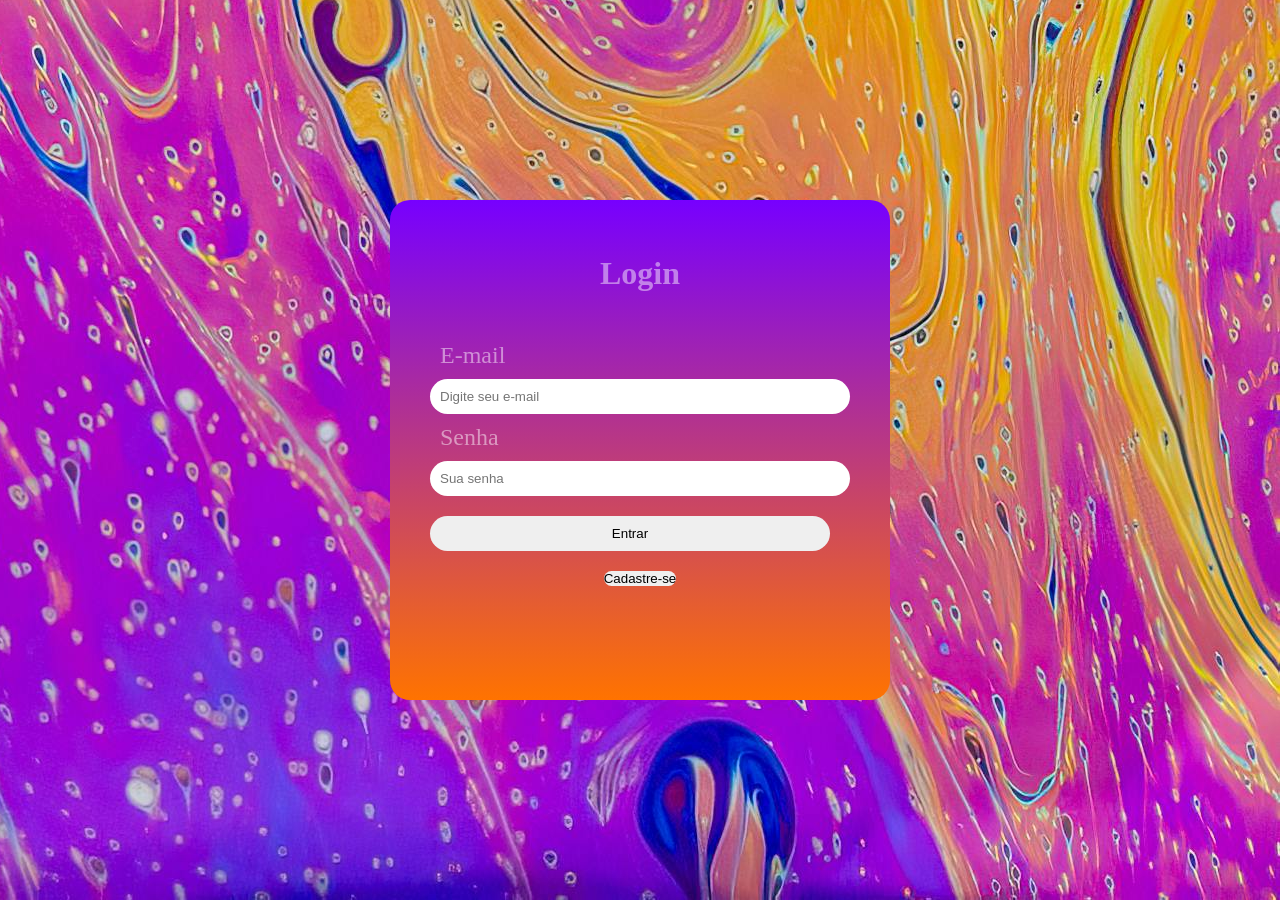
<file: index.html>
<!DOCTYPE html>
<html lang="pt-br">
<head>
    <meta charset="UTF-8">
    <meta name="viewport" content="width=device-width, initial-scale=1.0">
    <title>Document</title>
   <link rel="stylesheet" href="style.css">
</head>
<body>
    
    <form class="container" action="cadastro.php" autocomplete="on">
    <h1>Login</h1>
<div class="conteudo">
    <label for="iemail">E-mail</label>
    <input type="email" name="email" id="iemail" required placeholder="Digite seu e-mail" minlength="10" maxlength="30">

    <br>

     <label for="isenha">Senha</label> 
     <input type="password" name="senha" id="isenha" placeholder="Sua senha" minlength="4" maxlength="8" required>
     <input type="submit" value="Entrar" class="submit">
      <div class="botao">
        <button><a href="index2.html">Cadastre-se</a></button>
    </div>
</div>
    </form>
    <script>
        var nome = window.prompt('Ola digite seu nome para melhor experiencia no nosso site!')
        window.alert(`Seja bem vindo ao nosso site ${nome} fique á vontade!`)
        
       
    </script>
</body>
</html>
</file>
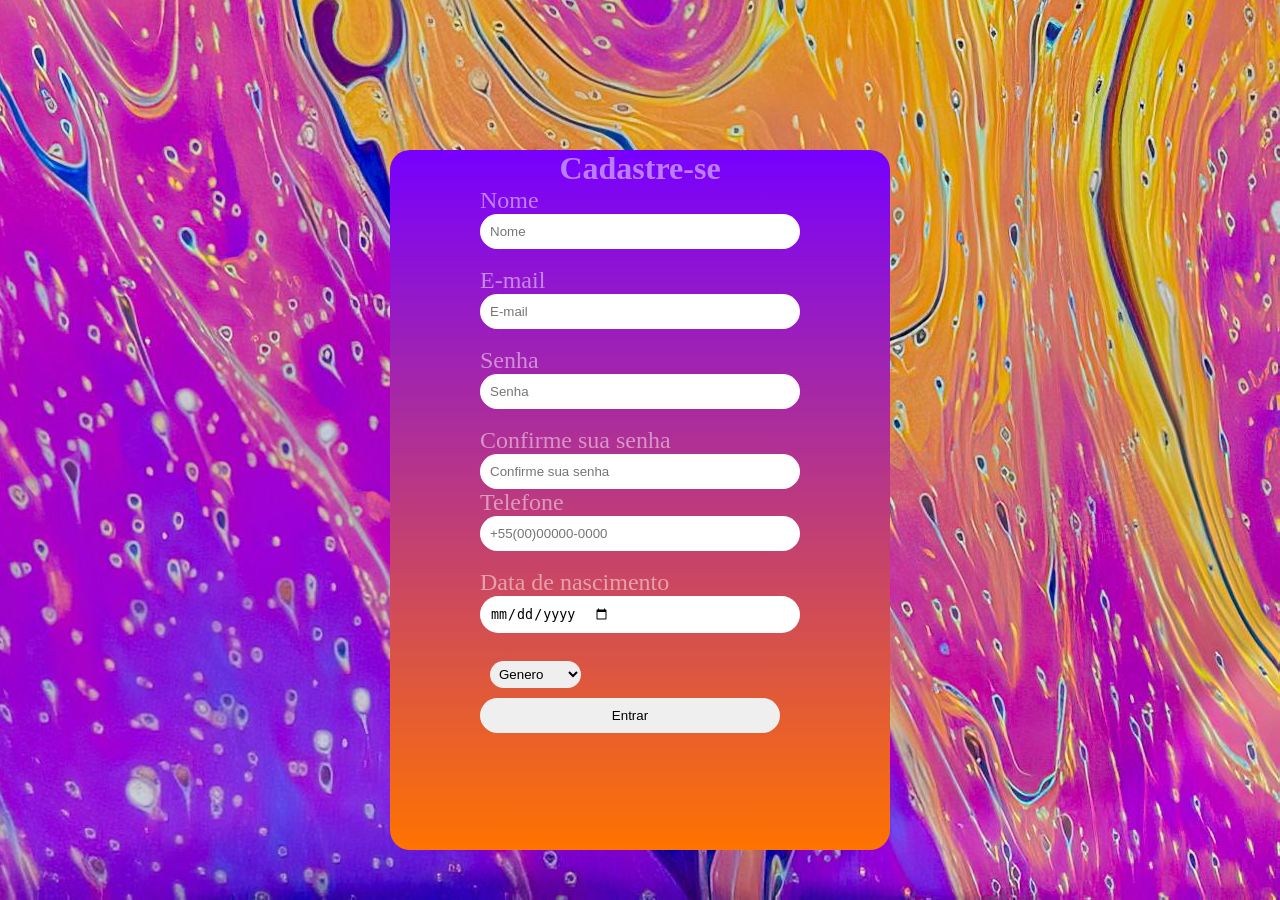
<file: index2.html>
<!DOCTYPE html>
<html lang="pt-br">
<head>
    <meta charset="UTF-8">
    <meta name="viewport" content="width=device-width, initial-scale=1.0">
    <title>Cadastro</title>
    <link rel="stylesheet" href="html2.style.css">
    
</head>
<body>
    
    <div class="cadastro">

        <h1>Cadastre-se</h1>
        <form action="cadastro.php">
            <label for="inome">Nome</label>
            <input type="text" name="nome" id="inome" required placeholder="Nome">
            <br>
            <label for="iemail">E-mail</label>
            <input type="email" name="email" id="iemail" required placeholder="E-mail">
            <br>
            <label for="isenha">Senha</label>
            <input type="password" name="senha" id="isenha" required minlength="4" maxlength="8" placeholder="Senha">
            <br>
            <label for="iconfirmaçao">Confirme sua senha</label>
            <input type="password" name="confirmaçao" id="iconfirmaçao" required minlength="4" maxlength="8" placeholder="Confirme sua senha">
            
            <label for="itel">Telefone</label>
            <input type="tel" name="tel" id="itel"  placeholder="+55(00)00000-0000" required minlength="16" maxlength="16" >
            <br>
            <label for="idata">Data de nascimento</label>
            <input type="date" name="data" id="idata" required>
            <br>
            <select name="genero" id="igenero" required>
            <option value="">Genero</option>
            <option value="masculino">Masculino</option>
            <option value="feminino">Feminino</option>
            <option value="outros">Outros</option>
            </select>
            <input class="submit" type="submit" value="Entrar">
        
</select>
    </div>
    </form>
</body>
</html>
</file>
<file: style.css>
@charset "UTF-8";
*{
    margin: 0px;
    padding: 0px;
}
body{
   height: 100vh;
   width: 100vw;
   display: flex;
   justify-content: center;
   align-items: center;
   background-color: black;
   background-image: url(pexels-thales13-36271430.jpg);
   background-attachment: fixed;
    background-position: bottom right;
    background-repeat: no-repeat;
}
h1{
    color: rgba(255, 255, 255, 0.466);
    
}
.container{
    background-image: linear-gradient(to top, rgb(255, 115, 0) ,rgb(119, 0, 255));
   background-repeat: no-repeat;
   text-align: left;
   width: 500px;
   height: 500px;
   border-radius: 20px;
   display: flex;
   flex-direction: column;
   justify-content:center ;
   align-items:center ;
}

.conteudo{
    margin:50px;
    
}
label{
    color: rgba(255, 255, 255, 0.486);
    font-size: 1.5em;
    padding: 20px;
    
}
input{
    margin: 10px;
    padding: 10px;
    border-radius: 20px;
    border: none;
    width: 400px;
}
.botao{
    display: flex;
     justify-content:center ;
   align-items:center ;
   padding: 10px;

}
.submit:hover{
    background-color:rgb(255, 115, 0) ;
}
button{
    border: none;
   border-radius: 10px;
}
a:hover{
    color:rgb(255, 115, 0) ;
}
a{
    text-decoration: none;
    color: black;
}
@media screen and ( min-width:200px) and (max-width:768px){ 
    *{
        margin: 0px;
        padding: 0px;
    }
    body{
   height: 100vh;
   width: 100vw;
   display: flex;
   justify-content: center;
   align-items: center;
   background-color: black;
   background-image: url(pexels-thales13-36271430.jpg);
   background-attachment: fixed;
    background-position: center bottom;
    background-repeat: no-repeat;
}
    
    .container{
    background-image: linear-gradient(to top, rgb(255, 115, 0) ,rgb(119, 0, 255));
   background-repeat: no-repeat;
   text-align: left;
   width: 300px;
   height: 400px;
   border-radius: 20px;
   display: flex;
   flex-direction: column;
   justify-content:center ;
   align-items:center ;
}
.conteudo{
    margin:50px;
    
}
label{
    color: rgba(255, 255, 255, 0.486);
    font-size: 1.5em;
    padding: 20px;
    
}
input{
    margin: 10px;
    padding: 10px;
    border-radius: 20px;
    border: none;
    width: 200px;
}
.botao{
    display: flex;
     justify-content:center ;
   align-items:center ;
   padding: 10px;

}
.submit:hover{
    background-color:rgb(255, 115, 0) ;
}
button{
    border: none;
   border-radius: 10px;
}
a:hover{
    color:rgb(255, 115, 0) ;
}
a{
    text-decoration: none;
    color: black;
}
}
</file>
<file: html2.style.css>
@charset "UTF-8";
*{
    margin: 0px;
    padding: 0px;
}
body{
    display: flex;
   justify-content:center ;
   align-items:center ;
    background-position: bottom right;
    background-repeat: no-repeat;
    background-image: url(pexels-thales13-36271430.jpg);
    background-position: bottom right;
    width: 100vw;
    height: 100vh;
}
.cadastro{
    display:flex;
   flex-direction: column;
   justify-content:top ;
   align-items:center;
   text-align: center;
   height: 500px;
    background-image: linear-gradient(to top, rgb(255, 115, 0) ,rgb(119, 0, 255));
    margin-top: 100px;
   width: 500px;
    height: 700px;
    border-radius: 20px;
    color: rgba(255, 255, 255, 0.486);;
}
label{
    display: flex;
     color: rgba(255, 255, 255, 0.486);
    font-size: 1.5em;
}
input{
    display: flex;
    border: none;
    border-radius: 20px;
    width: 300px;
    padding: 10px;
    
}
#igenero{
    display: flex;
    border: none;
    border-radius: 20px;
    padding: 5px;
    align-items: end;
   margin: 10px;
}
.submit:hover{
     background-color:rgb(255, 115, 0) ;
}

@media screen and ( min-width:200px) and (max-width:768px){ 
    *{
        margin: 0px;
        padding: 0px;
    }
    body{
    display: flex;
   justify-content:center ;
   align-items:center ;
    background-position: bottom right;
    background-repeat: no-repeat;
    background-image: url(pexels-thales13-36271430.jpg);
    background-position: bottom ;
   background-attachment: fixed;
    width: 100vw;
    height: 100vh;
}
.cadastro{
    display:flex;
   flex-direction: column;
   justify-content:top ;
   align-items:center;
   text-align: center;
   height: 500px;
    background-image: linear-gradient(to top, rgb(255, 115, 0) ,rgb(119, 0, 255));
    margin-top: 100px;
   width: 300px;
    height: 650px;
    border-radius: 20px;
    color: rgba(255, 255, 255, 0.486);;
}
label{
    display: flex;
     color: rgba(255, 255, 255, 0.486);
    font-size: 1.5em;
}
input{
    display: flex;
    border: none;
    border-radius: 20px;
    width: 200px;
    padding: 10px;
    
}
#igenero{
    display: flex;
    border: none;
    border-radius: 20px;
    padding: 5px;
    align-items: end;
   margin: 10px;
}
.submit:hover{
     background-color:rgb(255, 115, 0) ;
}
}
</file>
